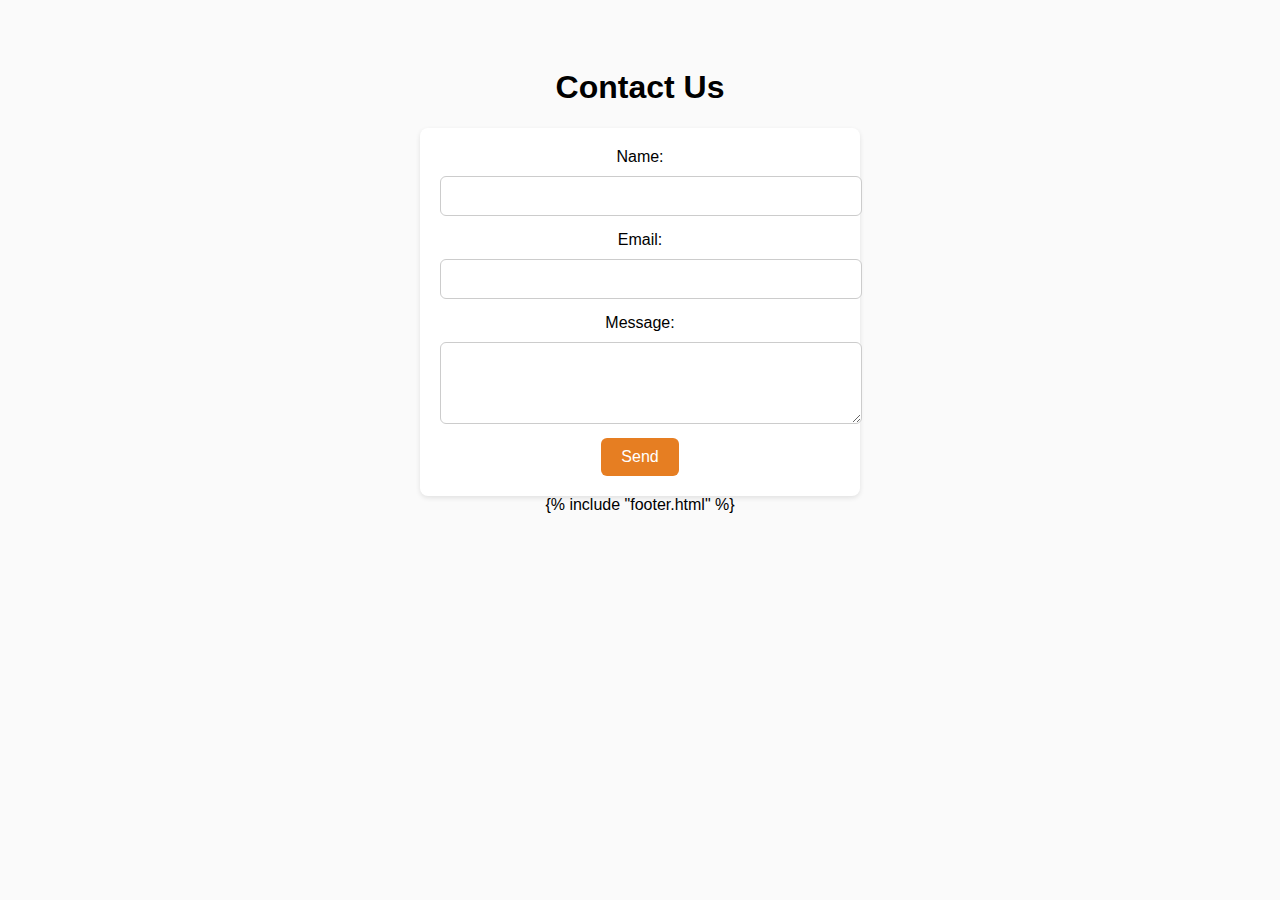
<file: home/templates/home/contact.html>
<!DOCTYPE html>
<html lang='en'>
    <head>
        <meat charset = 'UTF-8'>
        <meta name = 'viewport' content="width=device-width, initial-scale=1.0">
        <title>
            Contact Us
        </title>
        <style>
            body{
                font-family : 'Segoe UI', Tahoma, Geneva, Verdana, sans-serif;
                background-color : #fafafa;
                text-align: center;
                padding: 40px;
            }
            form{
                max-width: 400px;
                margin: 0 auto;
                background: #fff;
                padding: 20px;
                border-radius: 8px;
                box-shadow: 0 2px 5px rgba(0,0,0,0.1);
            }
            input, textarea{
                width: 100%;
                padding: 10px;
                margin: 10px 0;
                border-radius: 6px;
                border: 1px solid #ccc;
                font-size: 1em;
            }
            button{
                background-color: #e67e22;
                color: white;
                border: none;
                padding: 10px 20px;
                font-size: 1em;
                border-radius: 6px;
                cursor: pointer;
            }
            button:hover{
                background-color: #d35400;
            }
            .error{
                color: red;
                font-size: 0.9em;
                margin-top: -5px;
                margin-bottom: 10px;
                text-align: left;
            }   
        </style>
    </head>
    <body>
        <h1>Contact Us</h1>
        <form id="contactForm">
            <label for="name">Name:</label>
            <input type="text" id="name" name="name">
            <div id="nameError" class="error"></div>

            <label for="email">Email:</label>
            <input type="email" id="email" name="email">
            <div id="emailError" class="error"></div>

            <label for="message">Message:</label>
            <textarea id="message" name="message" rows="4"></textarea>

            <button type="submit">Send</button>
        </form>

        {% include "footer.html" %}

        <script>
            document.getElementById("contactForm").addEventListener("submit", function(event) {
                let valid = true;

                // Get form fields
                const name = document.getElementById("name").value.trim();
                const email = document.getElementById("email").value.trim();

                // Error fields
                const nameError = document.getElementById("nameError");
                const emailError = document.getElementById("emailError");

                // Reset errors
                nameError.textContent = "";
                emailError.textContent = "";

                // Validate name
                if (name === "") {
                    nameError.textContent = "Please enter your name.";
                    valid = false;
                }

                // Validate email
                if (email === "") {
                    emailError.textContent = "Please enter your email.";
                    valid = false;
                }

                // If validation fails, stop form submit
                if (!valid) {
                    event.preventDefault();
                }

            });
        </script>
    </body>
</html>
</file>
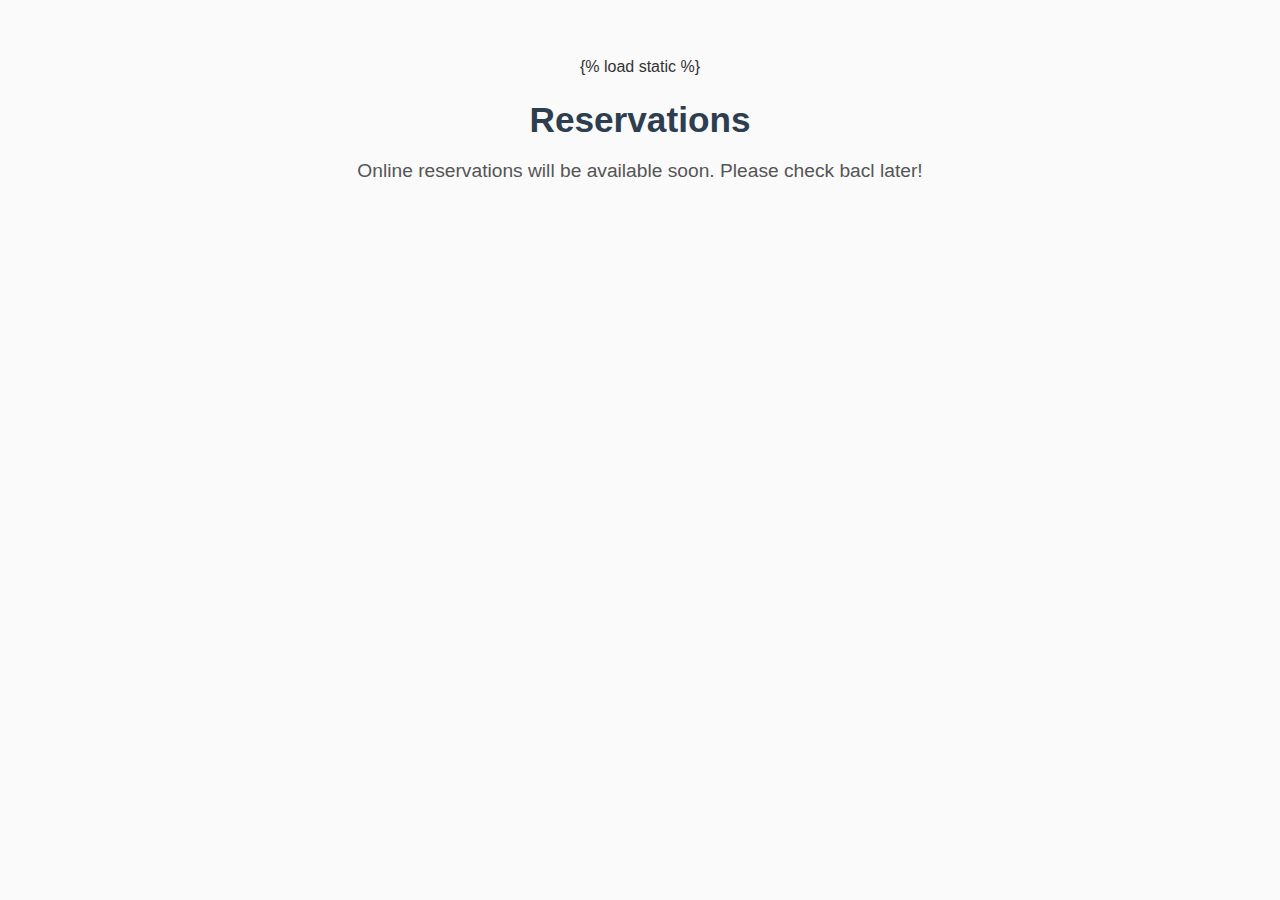
<file: home/templates/home/reservations.html>
{% load static %}
<!DOCTYPE html>
<html>
    <head>
        <title>Reservations</title>
        <style>
            body{
                font-family: 'Segoe UI', Tahoma, Geneva, Verdana, sans-serif;
                background-color: #fafafa;
                color: #333;
                text-align: center;
                padding: 50px;
            }
            h1{
                font-size: 2.2em;
                color: #2c3e50;
                margin-bottom: 20px;
            }
            p{
                font-size: 1.2em;
                color: #555;
            }
        </style>
    </head>
    <body>
        <h1>Reservations</h1>
        <p>
            Online reservations will be available soon. Please check bacl later! 
        </p>
    </body>
</html>
</file>
